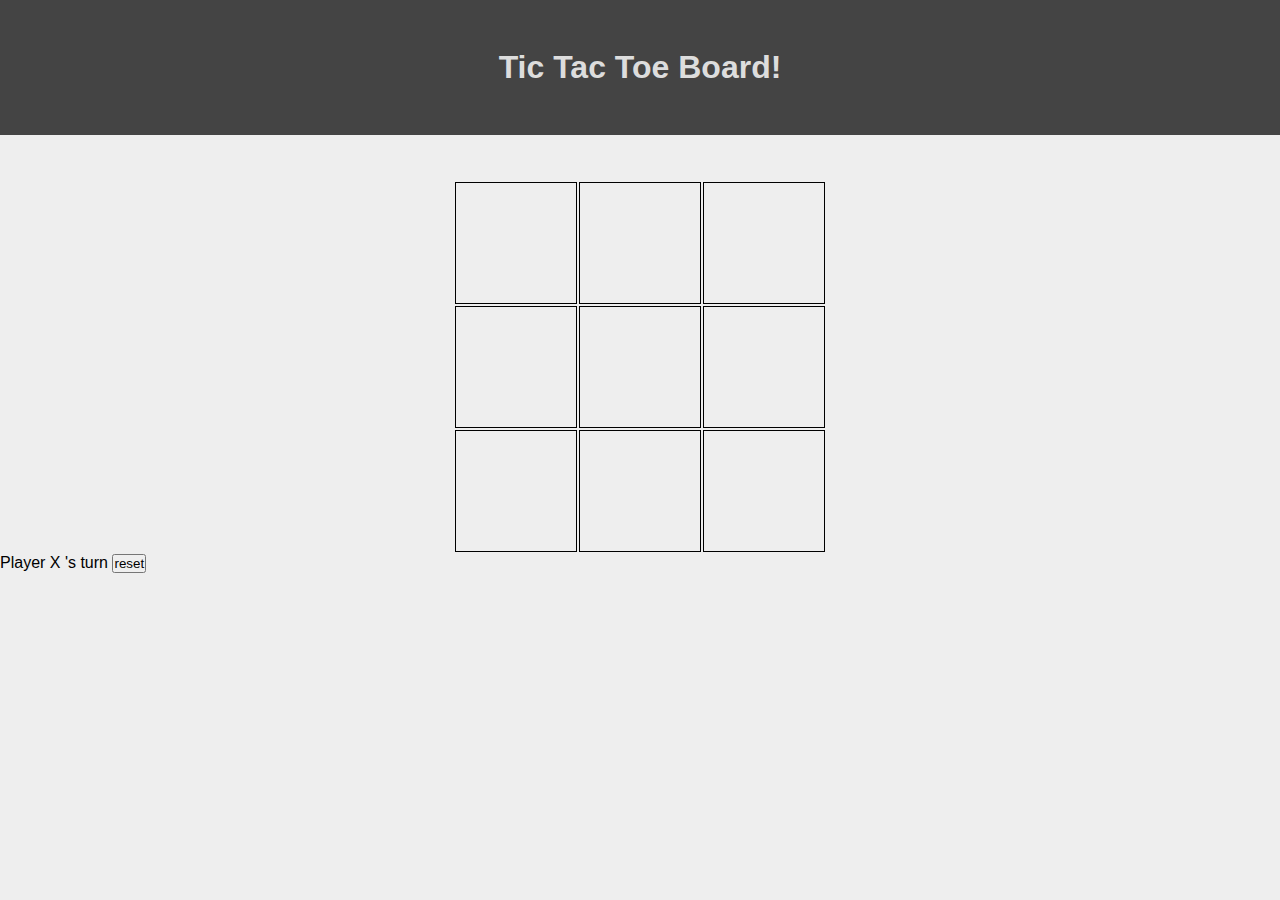
<file: Part1/index.html>
<!DOCTYPE html>
<html lang="en">

<head>
  <meta charset="UTF-8" />
  <meta name="viewport" content="width=device-width, initial-scale=1.0" />
  <title>Tic Tac Toe</title>
  <link rel="stylesheet" href="./index.css" />
</head>
<body>
  <nav>
    <h1>Tic Tac Toe Board!</h1>
  </nav>
  <main>
    <table>
      <tr class="row">
        <td id="0" onclick="play(0)"></td>
        <td id="1" onclick="play(1)"></td>
        <td id="2" onclick="play(2)"></td>
      </tr>
      <tr class="row">
        <td id="3" onclick="play(3)"></td>
        <td id="4" onclick="play(4)"></td>
        <td id="5" onclick="play(5)"></td>
      </tr>
      <tr class="row">
        <td id="6" onclick="play(6)"></td>
        <td id="7" onclick="play(7)"></td>
        <td id="8" onclick="play(8)"></td>
      </tr>
    </table>
    <span>Player </span>
    <span id="player">X</span>
    <span>'s turn</span>
    <button id='btn' onclick='resetGame()'>reset</button>
  </main>
</body>
<script src="index.js"></script>
</html>
</file>
<file: Part1/index.css>
* {
    margin: 0;
    padding: 0;
    font-family: Arial, Helvetica, sans-serif;
  }
  nav {
      height: 15vh;
      background: #444;
      color: #DDD;
  }
  main {
      background: #EEE;
      height: 85vh;
  }

  table,
  section,
  nav {
      display: flex;
      justify-content: center;
      align-items: center;
  }

  table {
      padding-top: 5vh;
  }

.row td {
    height: 120px;
    width: 120px;
    border: 1px solid #000;
    text-align: center;
    font-size: 2em;
}
</file>
